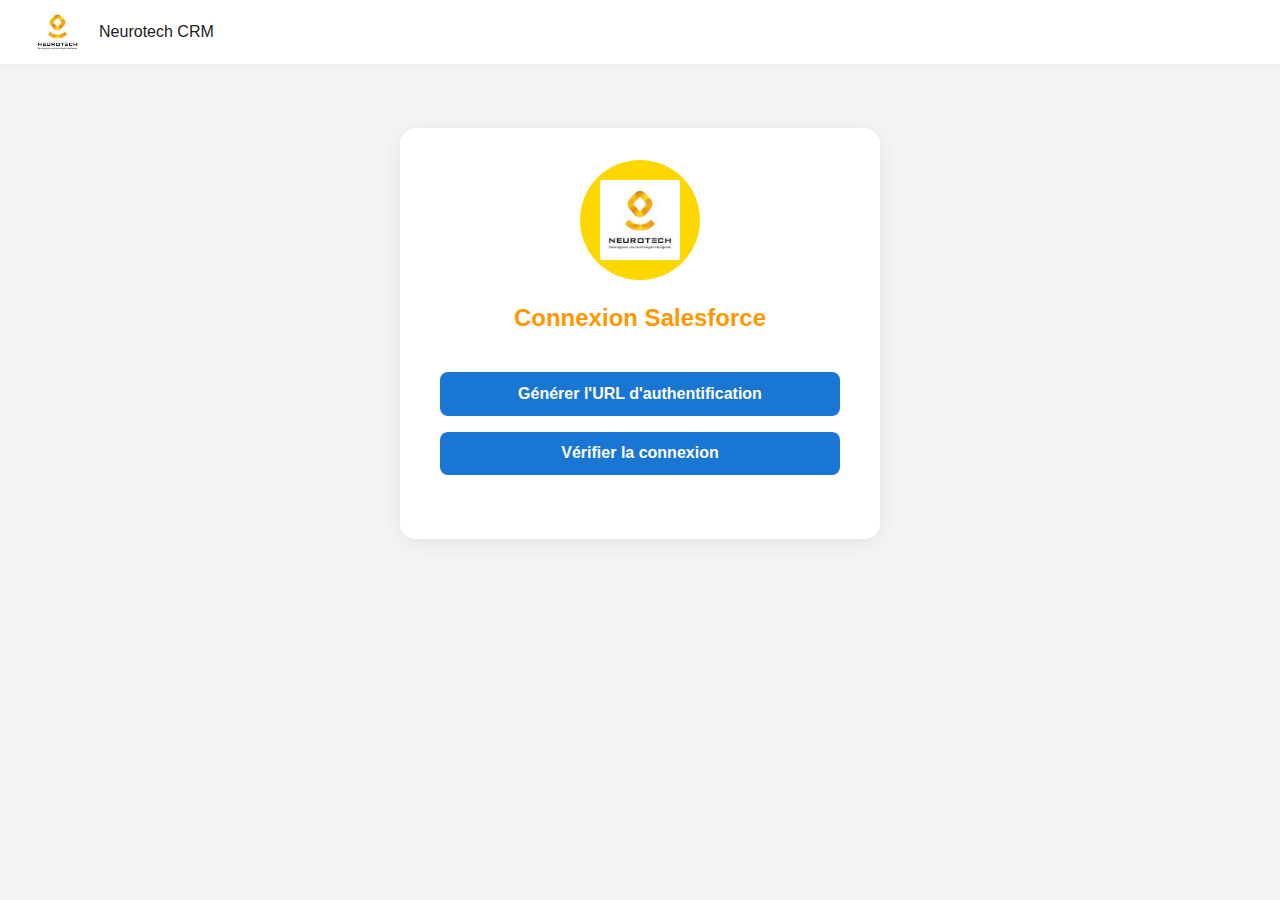
<file: html-css/index.html>
<!DOCTYPE html>
<html lang="fr">
<head>
  <meta charset="UTF-8">
  <meta name="viewport" content="width=device-width, initial-scale=1.0">
  <title>Connexion Salesforce - Neurotech CRM</title>
  <link rel="stylesheet" href="style.css">
</head>
<body>
  <div class="header">
    <div class="logo">
      <!-- Logo Neurotech -->
      <img src="neurotech logo.jpg" alt="Logo Neurotech" />
      <span class="logo-title">Neurotech CRM</span>
    </div>
    <div></div>
    <!-- Bouton masqué pour la cohérence du header -->
    <button class="send-btn invisible">Envoyer à Salesforce</button>
  </div>
  <div class="login-container">
    <div class="login-logo">
      <img src="neurotech logo.jpg" alt="Logo" />
    </div>
    <div class="login-title">Connexion Salesforce</div>
    <!-- Bouton pour générer l'URL d'authentification -->
    <button class="login-btn" id="generate-url">Générer l'URL d'authentification</button>
    <div id="auth-url-output" class="login-link break-all"></div>
    <!-- Bouton pour vérifier la connexion -->
    <button class="check-btn" id="check-connection">Vérifier la connexion</button>
    <div id="connection-status" class="login-link"></div>
  </div>
  <!-- Loader global pour actions longues -->
  <div id="global-loader">
    <div class="loader-spinner"></div>
  </div>
  <script>
    // Afficher le loader global
    function showGlobalLoader() {
      document.getElementById('global-loader').style.display = 'flex';
    }
    // Masquer le loader global
    function hideGlobalLoader() {
      document.getElementById('global-loader').style.display = 'none';
    }
    // Fonctions pour afficher/masquer le loader
    function showLoader() {
      document.getElementById('global-loader').style.display = 'flex';
    }
    function hideLoader() {
      document.getElementById('global-loader').style.display = 'none';
    }

    // Générer l'URL d'authentification
    document.getElementById('generate-url').onclick = async function() {
      showLoader();
      const res = await fetch('http://localhost:8000/login');
      const data = await res.json();
      hideLoader();
      if(data.auth_url) {
        document.getElementById('auth-url-output').style.display = 'block';
        document.getElementById('auth-url-output').innerHTML =
          'Lien d\'authentification : <a href="' + data.auth_url + '" target="_blank" rel="noopener noreferrer">' + data.auth_url + '</a>';
      } else {
        document.getElementById('auth-url-output').style.display = 'block';
        document.getElementById('auth-url-output').innerHTML =
          '<span style="color:red;">Erreur : ' + (data.error || 'Impossible de générer l\'URL') + '</span>';
      }
    };
    // Vérifier la connexion
    document.getElementById('check-connection').onclick = async function() {
      showLoader();
      const res = await fetch('http://localhost:8000/check-connection/');
      const data = await res.json();
      hideLoader();
      if(data.message && data.message.includes('réussie')) {
        document.getElementById('connection-status').innerHTML =
          '<span style="color:green;">' + data.message + '</span>';
        setTimeout(() => { window.location.href = 'accueil.html'; }, 1200);
      } else {
        document.getElementById('connection-status').innerHTML =
          '<span style="color:red;">' + (data.error || 'Connexion non valide') + '</span>';
      }
    };
    // Affichage du token et de l'URL si callback
    const params = new URLSearchParams(window.location.search);
    if(params.has('access_token') && params.has('instance_url')) {
      document.getElementById('auth-url-output').style.display = 'block';
      document.getElementById('auth-url-output').innerHTML =
        'Access Token : <span>' + params.get('access_token') + '</span><br>Instance URL : <span>' + params.get('instance_url') + '</span>';
    }
  </script>
</body>
</html>
</file>
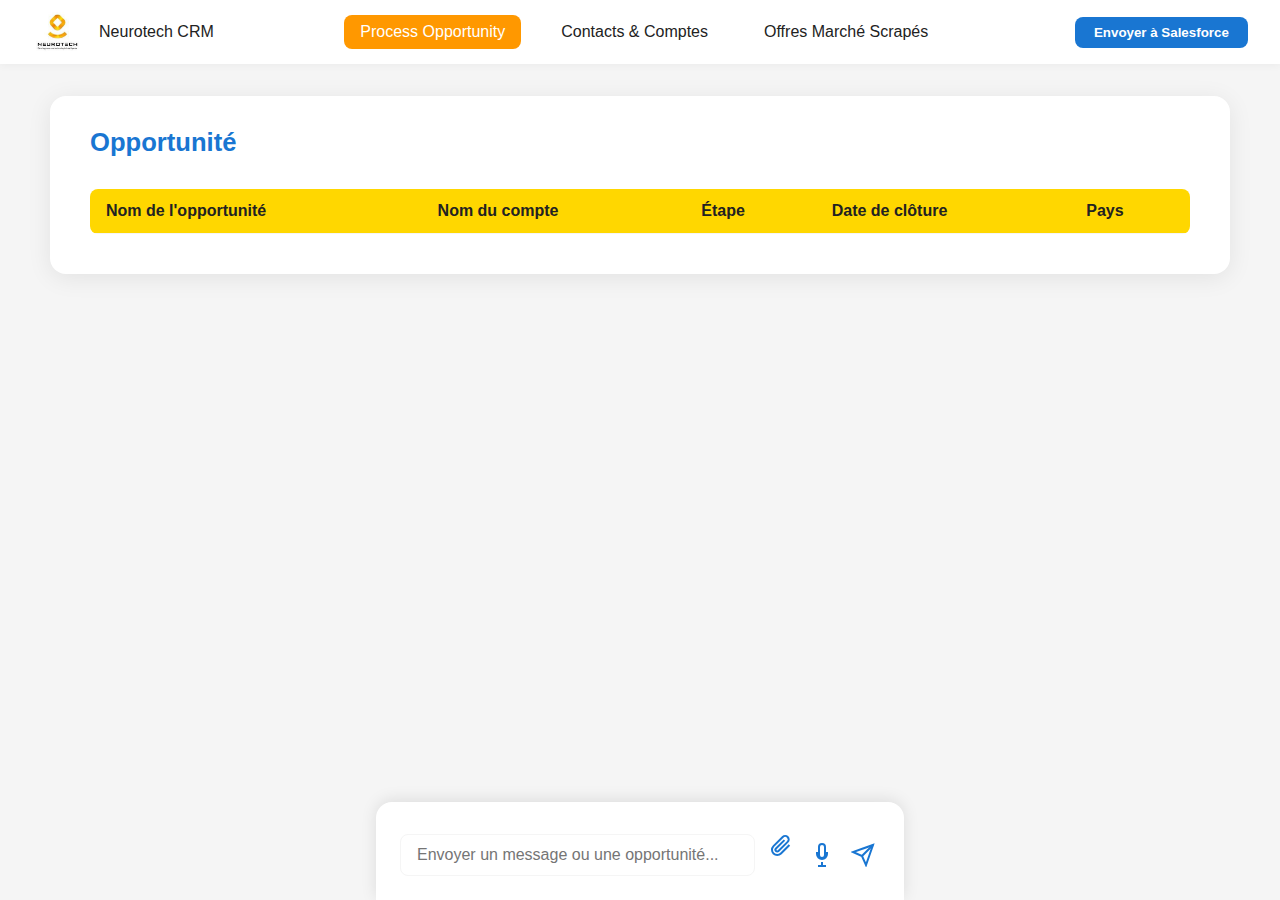
<file: html-css/accueil.html>
<!DOCTYPE html>
<html lang="fr">
<head>
  <meta charset="UTF-8">
  <meta name="viewport" content="width=device-width, initial-scale=1.0">
  <title>Accueil - Process Opportunity</title>
  <link rel="stylesheet" href="style.css">
</head>
<body>
  <div class="header">
    <div class="logo">
      <!-- Logo Neurotech -->
      <img src="neurotech logo.jpg" alt="Logo Neurotech" />
      <span class="logo-title">Neurotech CRM</span>
    </div>
    <nav class="menu">
      <!-- Menu de navigation -->
      <a href="accueil.html" class="active">Process Opportunity</a>
      <a href="comptes_contacts.html">Contacts &amp; Comptes</a>
      <a href="offres.html">Offres Marché Scrapés</a>
    </nav>
    <!-- Bouton d'envoi à Salesforce -->
    <button class="send-btn" id="send-opportunity">Envoyer à Salesforce</button>
  </div>
  <div class="main-container">
    <div class="section-title">Opportunité</div>
    <div class="flex-row">
      <div class="flex-1">
        <!-- Zone d'affichage des opportunités -->
        <div class="table-container">
          <table id="opportunities-table">
            <thead>
              <tr>
                <th>Nom de l'opportunité</th>
                <th>Nom du compte</th>
                <th>Étape</th>
                <th>Date de clôture</th>
                <th>Pays</th>
              </tr>
            </thead>
            <tbody></tbody>
          </table>
        </div>
      </div>
    </div>
  </div>
  <!-- Chat en bas de page avec enregistrement audio et trombone -->
  <div class="chat-container">
    <form id="chat-form">
      <div class="chat-input-row">
        <input type="text" id="chat-input" class="chat-input" placeholder="Envoyer un message ou une opportunité...">
        <!-- Trombone pour importer un fichier (audio/image) -->
        <label for="file-input" class="icon-btn" title="Joindre un fichier">
          <!-- Icône trombone -->
          <svg width="24" height="24" fill="none" stroke="currentColor" stroke-width="2" viewBox="0 0 24 24"><path d="M21.44 11.05l-8.49 8.49a5.25 5.25 0 01-7.43-7.43l9.19-9.19a3.5 3.5 0 014.95 4.95l-9.19 9.19a1.75 1.75 0 01-2.48-2.48l8.49-8.49"/></svg>
        </label>
        <input type="file" id="file-input" accept="image/*,audio/*" class="d-none" title="Joindre un fichier image ou audio">
        <!-- Microphone pour enregistrement audio -->
        <button type="button" id="audio-record-btn" class="icon-btn" title="Enregistrer un audio">
          <!-- Icône micro -->
          <svg width="24" height="24" fill="none" stroke="currentColor" stroke-width="2" viewBox="0 0 24 24"><path d="M12 1a3 3 0 0 1 3 3v8a3 3 0 0 1-6 0V4a3 3 0 0 1 3-3zm5 8v2a5 5 0 0 1-10 0V9"/><line x1="12" y1="19" x2="12" y2="23"/><line x1="8" y1="23" x2="16" y2="23"/></svg>
        </button>
        <!-- Bouton d'envoi (flèche) -->
        <button type="submit" class="icon-btn" title="Envoyer">
          <!-- Icône flèche -->
          <svg width="24" height="24" fill="none" stroke="currentColor" stroke-width="2" viewBox="0 0 24 24"><line x1="22" y1="2" x2="11" y2="13"/><polygon points="22 2 15 22 11 13 2 9 22 2"/></svg>
        </button>
      </div>
    </form>
  </div>
  <!-- Loader global pour actions longues -->
  <div id="global-loader">
    <div class="loader-spinner"></div>
  </div>
  <!-- Modale pour affichage du détail complet d'une opportunité -->
  <div id="modal-bg" class="modal-bg" style="display:none;">
    <div class="modal-content">
      <button class="modal-close" id="modal-close">&times;</button>
      <div id="modal-details"></div>
    </div>
  </div>
  <script>
    // Gestion du menu : met à jour la couleur du bouton actif
    document.querySelectorAll('.menu a').forEach(a => {
      a.onclick = function() {
        document.querySelectorAll('.menu a').forEach(x => x.classList.remove('active'));
        this.classList.add('active');
      };
    });
    // Fonction utilitaire pour parser un texte d'opportunité en objet compatible
    function parseOpportunityText(text) {
      // Sépare chaque ligne et crée un objet clé/valeur
      const obj = {};
      const mapping = {
        'Nom de l\'opportunité': 'Name',
        'Nom du compte': 'AccountId',
        'Étape': 'StageName',
        'Date de clôture': 'CloseDate',
        'Pays': 'Pays__c'
      };
      (text.split('\n') || []).forEach(line => {
        const match = line.match(/^\s*([^:]+)\s*:\s*(.*)$/);
        if (match) {
          const label = match[1].trim();
          const value = match[2].trim();
          if (mapping[label]) {
            obj[mapping[label]] = value;
          }
          // On garde aussi tous les champs originaux
          obj[label] = value;
        }
      });
      // Valeurs par défaut si manquantes (pour les colonnes principales)
      obj.Name = obj.Name || obj['Nom de l\'opportunité'] || '-';
      obj.AccountId = obj.AccountId || obj['Nom du compte'] || '-';
      obj.StageName = obj.StageName || obj['Étape'] || '-';
      obj.CloseDate = obj.CloseDate || obj['Date de clôture'] || '-';
      obj.Pays__c = obj.Pays__c || obj['Pays'] || '-';
      return obj;
    }
    // Fonction pour garantir que toutes les opportunités sont bien des objets
    function normalizeOpportunities(opps) {
      return (opps || []).map(opp => {
        if (typeof opp === 'string') {
          return parseOpportunityText(opp);
        }
        return opp;
      });
    }
    // Fonction pour parser tous les champs d'un texte d'opportunité (pas que les principaux)
    function parseAllFields(text) {
      const obj = {};
      (text.split('\n') || []).forEach(line => {
        const match = line.match(/^\s*([^:]+)\s*:\s*(.*)$/);
        if (match) {
          const label = match[1].trim();
          const value = match[2].trim();
          obj[label] = value;
        }
      });
      return obj;
    }
    // Fonction pour afficher les opportunités dans le tableau
    function renderOpportunities(opps) {
      const tbody = document.querySelector('#opportunities-table tbody');
      tbody.innerHTML = '';
      // Charger le statut d'envoi depuis le localStorage
      let sentStatus = {};
      try {
        sentStatus = JSON.parse(localStorage.getItem('opportunities_sent_status')) || {};
      } catch(e) { sentStatus = {}; }
      normalizeOpportunities(opps).forEach((opp, idx) => {
        const tr = document.createElement('tr');
        const isSent = sentStatus[opp.Name || idx];
        // Affiche les vraies valeurs extraites si elles existent
        tr.innerHTML = `
          <td style="cursor:pointer;" title="Voir le détail complet">${opp.Name || opp['Nom de l\'opportunité'] || '-'}</td>
          <td>${opp.AccountId || opp['Nom du compte'] || '-'}</td>
          <td>${opp.StageName || opp['Étape'] || '-'}</td>
          <td>${opp.CloseDate || opp['Date de clôture'] || '-'}</td>
          <td>${opp.Pays__c || opp['Pays'] || '-'}</td>
          <td style="text-align:center;">
            <span class="sent-status" title="Statut d'envoi">
              <svg width="24" height="24" fill="none" stroke="${isSent ? 'green' : 'gray'}" stroke-width="3" viewBox="0 0 24 24">
                <polyline points="20 6 10 18 4 12"></polyline>
              </svg>
            </span>
          </td>
          <td style="text-align:center;">
            <button class="send-one-btn" title="Envoyer cette opportunité" data-idx="${idx}" style="background:none;border:none;cursor:pointer;">
              <svg width="24" height="24" fill="none" stroke="#007bff" stroke-width="2" viewBox="0 0 24 24"><line x1="22" y1="2" x2="11" y2="13"/><polygon points="22 2 15 22 11 13 2 9 22 2"/></svg>
            </button>
          </td>
          <td style="text-align:center;">
            <button class="delete-btn" title="Supprimer cette opportunité" data-idx="${idx}" style="background:none;border:none;cursor:pointer;">
              <svg width="24" height="24" fill="none" stroke="red" stroke-width="2" viewBox="0 0 24 24"><rect x="3" y="6" width="18" height="14" rx="2"/><line x="9" y="10" x2="9" y2="16"/><line x="15" y1="10" x2="15" y2="16"/><line x="10" y1="4" x2="14" y2="4"/></svg>
            </button>
          </td>
        `;
        tr.querySelector('td').onclick = function() {
          showOpportunityDetails(idx);
        };
        tbody.appendChild(tr);
      });
      // Gestion suppression
      document.querySelectorAll('.delete-btn').forEach(btn => {
        btn.onclick = async function(e) {
          e.stopPropagation();
          const idx = parseInt(this.getAttribute('data-idx'));
          let opportunities = JSON.parse(localStorage.getItem('opportunities')) || [];
          const opp = opportunities[idx];
          // Appel API pour suppression côté serveur
          try {
            const response = await fetch('http://localhost:8000/delete-opportunity/', {
              method: 'DELETE',
              headers: { 'Content-Type': 'application/json' },
              body: JSON.stringify(opp)
            });
            const data = await response.json();
            if (response.ok) {
              // Suppression locale seulement si succès côté serveur
              opportunities.splice(idx, 1);
              localStorage.setItem('opportunities', JSON.stringify(opportunities));
              // Mettre à jour le statut d'envoi
              let sentStatus = JSON.parse(localStorage.getItem('opportunities_sent_status')) || {};
              const key = opp.Name || idx;
              delete sentStatus[key];
              localStorage.setItem('opportunities_sent_status', JSON.stringify(sentStatus));
              renderOpportunities(opportunities);
              showSuccessToast('Opportunité supprimée avec succès.');
            } else {
              showErrorToast(data.error || 'Erreur lors de la suppression côté serveur.');
            }
          } catch (err) {
            showErrorToast('Erreur réseau lors de la suppression.');
          }
        };
      });
      // Gestion envoi individuel
      document.querySelectorAll('.send-one-btn').forEach(btn => {
        btn.onclick = async function(e) {
          e.stopPropagation();
          const idx = parseInt(this.getAttribute('data-idx'));
          let opportunities = JSON.parse(localStorage.getItem('opportunities')) || [];
          const opp = opportunities[idx];
          showLoader();
          try {
            const res = await fetch('http://localhost:8000/send-opportunities/');
            const data = await res.json();
            hideLoader();
            if (data.error) {
              showErrorToast(data.error);
              // Ne pas marquer comme envoyé si erreur
            } else if (data.message && (!data.opportunities || (Array.isArray(data.opportunities) && data.opportunities.length === 0))) {
              // Cas : aucune opportunité envoyée
              showErrorToast(data.message || 'Aucune opportunité envoyée.');
              // Suggestion création compte/contact
              // On suppose que l'absence d'opportunité envoyée est due à l'absence de compte ou de contact
              // On propose d'abord de créer un compte, puis un contact si le compte existe
              let opportunities = JSON.parse(localStorage.getItem('opportunities')) || [];
              // Vérifier si un compte existe (exemple simplifié : on regarde le champ AccountId)
              const hasAccount = opportunities[idx] && (opportunities[idx].AccountId && opportunities[idx].AccountId !== '-');
              if (!hasAccount) {
                showCreateEntityButton('compte', true); // true = proposer aussi la création du contact
              } else {
                showCreateEntityButton('contact');
              }
              // Ne pas marquer comme envoyé
            } else {
              showSuccessToast(data.message || 'Opportunité envoyée !');
              // Marquer comme envoyée uniquement si pas d'erreur
              let sentStatus = JSON.parse(localStorage.getItem('opportunities_sent_status')) || {};
              sentStatus[opp.Name || idx] = true;
              localStorage.setItem('opportunities_sent_status', JSON.stringify(sentStatus));
              renderOpportunities(opportunities);
            }
          } catch (e) {
            hideLoader();
            showErrorToast('Erreur lors de l\'envoi à Salesforce.');
          }
        };
      });
    }
    // Ajoute la date d'ajout à chaque opportunité lors de la création
    function addTimestampsToOpportunities(opps) {
      const now = Date.now();
      return (opps || []).map(opp => {
        if (!opp._createdAt) {
          return { ...opp, _createdAt: now };
        }
        return opp;
      });
    }
    // Filtre les opportunités de plus de 48h
    function filterOldOpportunities(opps) {
      const now = Date.now();
      const maxAge = 48 * 60 * 60 * 1000; // 48h en ms
      return (opps || []).filter(opp => {
        return !opp._createdAt || (now - opp._createdAt) <= maxAge;
      });
    }
    // Affichage au chargement si opportunités déjà présentes
    if (localStorage.getItem('opportunities')) {
      try {
        let opportunities = JSON.parse(localStorage.getItem('opportunities'));
        opportunities = filterOldOpportunities(opportunities);
        localStorage.setItem('opportunities', JSON.stringify(opportunities));
        renderOpportunities(opportunities);
      } catch(e) {}
    }
    // Fonctions pour afficher/masquer le loader
    function showLoader() {
      document.getElementById('global-loader').style.display = 'flex';
    }
    function hideLoader() {
      document.getElementById('global-loader').style.display = 'none';
    }
    // Gestion du chat (texte)
    document.getElementById('chat-form').onsubmit = async function(e) {
      e.preventDefault();
      showLoader();
      const text = document.getElementById('chat-input').value;
      if(!text) { hideLoader(); return; }
      const res = await fetch('http://localhost:8000/process-opportunity/', {
        method: 'POST',
        body: new URLSearchParams({text})
      });
      const data = await res.json();
      hideLoader();
      let opportunities = [];
      if (Array.isArray(data.opportunities)) {
        opportunities = data.opportunities;
      } else if (data.opportunities) {
        opportunities = [data.opportunities];
      }
      // Remplacement strict du localStorage (pas d'ajout)
      opportunities = normalizeOpportunities(opportunities).filter(o => o && o.Name && o.Name !== '-');
      opportunities = addTimestampsToOpportunities(opportunities);
      opportunities = filterOldOpportunities(opportunities);
      localStorage.setItem('opportunities', JSON.stringify(opportunities));
      renderOpportunities(opportunities);
      document.getElementById('chat-input').value = '';
      showSuccessToast('Opportunité créée avec succès !');
    };
    // Gestion du trombone (import image/audio)
    document.getElementById('file-input').onchange = async function(e) {
      showLoader();
      const file = e.target.files[0];
      if(!file) { hideLoader(); return; }
      const formData = new FormData();
      formData.append('file', file);
      formData.append('file_type', file.type.startsWith('image') ? 'image' : 'audio');
      const res = await fetch('http://localhost:8000/process-opportunity/', {
        method: 'POST',
        body: formData
      });
      const data = await res.json();
      hideLoader();
      let opportunities = [];
      if (Array.isArray(data.opportunities)) {
        opportunities = data.opportunities;
      } else if (data.opportunities) {
        opportunities = [data.opportunities];
      }
      opportunities = normalizeOpportunities(opportunities).filter(o => o && o.Name && o.Name !== '-');
      localStorage.setItem('opportunities', JSON.stringify(opportunities));
      renderOpportunities(opportunities);
      showSuccessToast('Opportunité créée avec succès !');
    };
    // Gestion de l'enregistrement audio (bouton micro)
    let mediaRecorder, audioChunks = [];
    document.getElementById('audio-record-btn').onclick = async function(e) {
      e.preventDefault();
      if (!mediaRecorder || mediaRecorder.state === 'inactive') {
        audioChunks = [];
        navigator.mediaDevices.getUserMedia({ audio: true }).then(stream => {
          mediaRecorder = new MediaRecorder(stream);
          mediaRecorder.start();
          this.classList.add('recording');
          this.title = 'Arrêter l\'enregistrement';
          mediaRecorder.ondataavailable = event => {
            audioChunks.push(event.data);
          };
          mediaRecorder.onstop = async () => {
            showLoader();
            const audioBlob = new Blob(audioChunks, { type: 'audio/wav' });
            const formData = new FormData();
            formData.append('file', audioBlob, 'audio.wav');
            formData.append('file_type', 'audio');
            const res = await fetch('http://localhost:8000/process-opportunity/', {
              method: 'POST',
              body: formData
            });
            const data = await res.json();
            hideLoader();
            let opportunities = [];
            if (Array.isArray(data.opportunities)) {
              opportunities = data.opportunities;
            } else if (data.opportunities) {
              opportunities = [data.opportunities];
            }
            opportunities = normalizeOpportunities(opportunities).filter(o => o && o.Name && o.Name !== '-');
            localStorage.setItem('opportunities', JSON.stringify(opportunities));
            renderOpportunities(opportunities);
            this.classList.remove('recording');
            this.title = 'Enregistrer un audio';
            showSuccessToast('Opportunité créée avec succès !');
          };
        });
      } else if (mediaRecorder.state === 'recording') {
        mediaRecorder.stop();
      }
    };
    // Toasts de succès/erreur
    function showSuccessToast(msg) {
      showToast(msg, true);
    }
    function showErrorToast(msg, type) {
      showToast(msg, false, type);
    }
    function showToast(msg, success, type) {
      let toast = document.createElement('div');
      toast.className = 'custom-toast ' + (success ? 'toast-success' : 'toast-error');
      toast.innerHTML = success
        ? `<svg width='24' height='24' style='vertical-align:middle;margin-right:8px;' fill='none' stroke='green' stroke-width='3' viewBox='0 0 24 24'><polyline points='20 6 10 18 4 12'></polyline></svg>`
        : `<svg width='24' height='24' style='vertical-align:middle;margin-right:8px;' fill='none' stroke='red' stroke-width='3' viewBox='0 0 24 24'><line x1='18' y1='6' x2='6' y2='18'></line><line x1='6' y1='6' x2='18' y2='18'></line></svg>`;
      toast.innerHTML += msg;
      // Ajout du lien d'action si besoin
      if (!success && type === 'compte') {
        const link = document.createElement('a');
        link.href = '#';
        link.innerText = 'Créer le compte + contact';
        link.style.marginLeft = '10px';
        link.style.color = '#007bff';
        link.style.textDecoration = 'underline';
        link.onclick = async function(e) {
          e.preventDefault();
          toast.remove();
          showLoader();
          const ok = await createEntity('compte');
          if (ok) await createEntity('contact');
          hideLoader();
        };
        toast.appendChild(link);
      } else if (!success && type === 'contact') {
        const link = document.createElement('a');
        link.href = '#';
        link.innerText = 'Créer le contact';
        link.style.marginLeft = '10px';
        link.style.color = '#007bff';
        link.style.textDecoration = 'underline';
        link.onclick = async function(e) {
          e.preventDefault();
          toast.remove();
          showLoader();
          await createEntity('contact');
          hideLoader();
        };
        toast.appendChild(link);
      }
      document.body.appendChild(toast);
      setTimeout(() => { toast.remove(); }, 3500);
    }
    // Redirection vers la page de connexion si actualisation
    if (performance.navigation.type === 1) {
      window.location.href = 'index.html';
    }
    // Fonction pour afficher la modale de détail complet
    function showOpportunityDetails(idx) {
      let opportunities = [];
      if (localStorage.getItem('opportunities')) {
        opportunities = JSON.parse(localStorage.getItem('opportunities'));
      }
      const opp = opportunities[idx];
      let details = '';
      let allFields = {};
      if (typeof opp === 'string') {
        allFields = parseAllFields(opp);
      } else if (opp._raw) {
        allFields = parseAllFields(opp._raw);
      } else {
        allFields = { ...opp };
      }
      // Mapping des champs techniques vers leur label français
      const mappingFrancais = {
        'StageName': "Étape",
        'Name': "Nom de l'opportunité",
        'AccountId': "Nom du compte",
        'Pays__c': "Pays",
        'CloseDate': "Date de clôture"
      };
      // Champs principaux à afficher uniquement en français
      const principaux = ['StageName', 'Name', 'AccountId', 'Pays__c', 'CloseDate'];
      details = "<h3>Détail de l'opportunité</h3><table class='modal-table'>";
      const valeursDejaVues = new Set();
      // Afficher d'abord les champs principaux en français (si présents)
      principaux.forEach(function(k) {
        if (allFields[k] && !valeursDejaVues.has(allFields[k])) {
          details += "<tr><td style='font-weight:bold;'>" + mappingFrancais[k] + "</td><td>" + allFields[k] + "</td></tr>";
          valeursDejaVues.add(allFields[k]);
        }
      });
      // Afficher les autres champs (hors principaux et _createdAt)
      Object.entries(allFields).forEach(function([k, v]) {
        if (k === '_createdAt' || principaux.includes(k)) return;
        if (!valeursDejaVues.has(v)) {
          details += "<tr><td style='font-weight:bold;'>" + k + "</td><td>" + v + "</td></tr>";
          valeursDejaVues.add(v);
        }
      });
      details += "</table>";
      document.getElementById('modal-details').innerHTML = details;
      document.getElementById('modal-bg').style.display = 'flex';
    }
    // Fermeture de la modale
    if(document.getElementById('modal-close')) {
      document.getElementById('modal-close').onclick = function() {
        document.getElementById('modal-bg').style.display = 'none';
      };
    }
    document.getElementById('send-opportunity').onclick = async function() {
      showLoader();
      try {
        const res = await fetch('http://localhost:8000/send-opportunities/');
        const data = await res.json();
        hideLoader();
        if (data.error) {
          // Gestion des erreurs spécifiques Salesforce (compte/contact manquant)
          if (data.error.includes('compte') || data.error.includes('Compte')) {
            showErrorToast("Le compte n'existe pas. Veuillez créer un compte sur Salesforce.", 'compte');
          } else if (data.error.includes('contact') || data.error.includes('Contact')) {
            showErrorToast("Le contact n'existe pas. Veuillez créer un contact sur Salesforce.", 'contact');
          } else {
            showErrorToast(data.error);
          }
        } else if (data.message) {
          showSuccessToast(data.message);
        }
      } catch (e) {
        hideLoader();
        showErrorToast('Erreur lors de l\'envoi des opportunités à Salesforce.');
      }
    };

    // Affiche un bouton pour créer un compte ou un contact si besoin
    function showCreateEntityButton(type, idx) {
      // Supprimer les anciens boutons si présents
      document.querySelectorAll('.create-entity-container').forEach(e => e.remove());
      let container = document.createElement('div');
      container.className = 'create-entity-container';
      // Si on doit proposer la création du compte ET du contact
      if (type === 'compte') {
        // Bouton 1 : Créer le compte
        let btnCompte = document.createElement('button');
        btnCompte.className = 'chat-send-btn';
        btnCompte.innerText = 'Créer le compte';
        btnCompte.onclick = async function() {
          await createEntity('compte', container);
        };
        container.appendChild(btnCompte);
        // Bouton 2 : Créer le compte + contact
        let btnBoth = document.createElement('button');
        btnBoth.className = 'chat-send-btn';
        btnBoth.innerText = 'Créer le compte + contact';
        btnBoth.style.marginLeft = '10px';
        btnBoth.onclick = async function() {
          // Créer le compte puis le contact
          const ok = await createEntity('compte', container, true);
          if (ok) {
            await createEntity('contact', container);
          }
        };
        container.appendChild(btnBoth);
      } else if (type === 'contact') {
        // Bouton unique : Créer le contact
        let btn = document.createElement('button');
        btn.className = 'chat-send-btn';
        btn.innerText = 'Créer le contact';
        btn.onclick = async function() {
          await createEntity('contact', container);
        };
        container.appendChild(btn);
      }
      document.body.appendChild(container);
    }

    // Fonction utilitaire pour créer un compte ou un contact
    async function createEntity(type, container, silent) {
      showLoader();
      try {
        const res = await fetch(`http://localhost:8000/${type === 'compte' ? 'account_created' : 'contact_created'}/`, { method: 'POST' });
        const data = await res.json();
        hideLoader();
        if (data.error) {
          if (data.error.includes('incomplète') || data.error.includes('incomplete')) {
            showErrorToast('Informations incomplètes pour créer le ' + type + '.');
          } else {
            showErrorToast(data.error);
          }
          return false;
        } else if (data.result && data.result.error) {
          showErrorToast(data.result.error);
          return false;
        } else {
          if (!silent) showSuccessToast(type.charAt(0).toUpperCase() + type.slice(1) + ' créé avec succès !');
          if (container) container.remove();
          return true;
        }
      } catch (e) {
        hideLoader();
        showErrorToast('Erreur lors de la création du ' + type + '.');
        return false;
      }
    }
  </script>
</body>
</html>
</file>
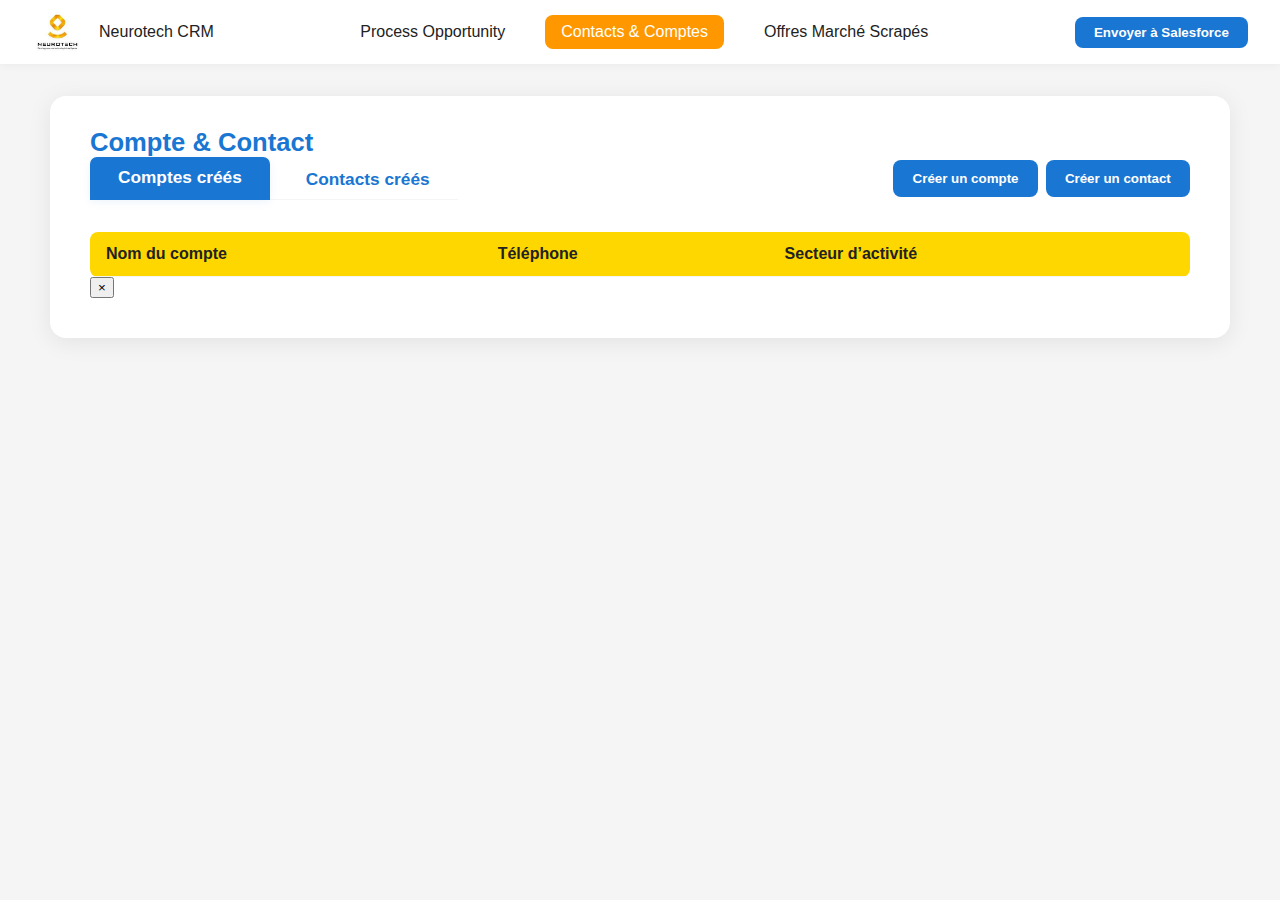
<file: html-css/comptes_contacts.html>
<!--
  Page Contacts & Comptes
  - Affiche le menu de navigation (Process Opportunity, Contacts & Comptes, Offres Marché Scrapés)
  - Permet de créer un compte ou un contact via l'API FastAPI
  - Affiche les comptes et contacts créés sous forme de tableau
  - Le bouton 'Envoyer à Salesforce' permet d'envoyer les opportunités à Salesforce
  - Le logo utilisé est 'neurotech logo.jpg' (doit être présent dans le dossier html-css)
-->
<!DOCTYPE html>
<html lang="fr">
<head>
  <meta charset="UTF-8">
  <meta name="viewport" content="width=device-width, initial-scale=1.0">
  <title>Contacts &amp; Comptes</title>
  <link rel="stylesheet" href="style.css">
</head>
<body>
  <div class="header">
    <div class="logo">
      <!-- Logo Neurotech -->
      <img src="neurotech logo.jpg" alt="Logo Neurotech" />
      <span class="logo-title">Neurotech CRM</span>
    </div>
    <nav class="menu">
      <!-- Menu de navigation -->
      <a href="accueil.html">Process Opportunity</a>
      <a href="comptes_contacts.html" class="active">Contacts &amp; Comptes</a>
      <a href="offres.html">Offres Marché Scrapés</a>
    </nav>
    <!-- Bouton d'envoi à Salesforce -->
    <button class="send-btn" id="send-opportunity">Envoyer à Salesforce</button>
  </div>
  <div class="main-container">
    <div class="section-header">
      <div class="section-title">Compte &amp; Contact</div>
    </div>
    <div class="flex-row">
      <div class="flex-2">
        <!-- Onglets pour basculer entre comptes et contacts -->
        <div class="tabs-row-with-actions">
          <div class="tabs-row">
            <button id="tab-accounts" class="chat-send-btn tab-btn active">Comptes créés</button>
            <button id="tab-contacts" class="chat-send-btn tab-btn">Contacts créés</button>
          </div>
          <div class="section-actions-horizontal">
            <button class="chat-send-btn" id="create-account">Créer un compte</button>
            <button class="chat-send-btn" id="create-contact">Créer un contact</button>
          </div>
        </div>
        <!-- Tableau des comptes créés -->
        <div id="accounts-table-container">
          <div class="table-container">
            <table id="accounts-table">
              <thead>
                <tr>
                  <th>Nom du compte</th>
                  <th>Téléphone</th>
                  <th>Secteur d’activité</th>
                </tr>
              </thead>
              <tbody></tbody>
            </table>
          </div>
        </div>
        <!-- Tableau des contacts créés -->
        <div id="contacts-table-container" style="display:none;">
          <div class="table-container">
            <table id="contacts-table">
              <thead>
                <tr>
                  <th>Prénom</th>
                  <th>Nom</th>
                  <th>Nom du compte</th>
                </tr>
              </thead>
              <tbody></tbody>
            </table>
          </div>
        </div>
        <!-- Modale détails (inchangée) -->
        <div id="modal-bg" class="modal-bg">
          <div class="modal-content" id="modal-content">
            <button class="modal-close" id="modal-close">&times;</button>
            <div id="modal-details"></div>
          </div>
        </div>
      </div>
    </div>
  </div>
  <!-- Loader global pour actions longues -->
  <div id="global-loader">
    <div class="loader-spinner"></div>
  </div>
  <script>
    // Gestion du menu : met à jour la couleur du bouton actif
    document.querySelectorAll('.menu a').forEach(a => {
      a.onclick = function() {
        document.querySelectorAll('.menu a').forEach(x => x.classList.remove('active'));
        this.classList.add('active');
      };
    });

    // Fonction d'affichage d'une modale élégante
    function showModal(html) {
      document.getElementById('modal-details').innerHTML = html;
      document.getElementById('modal-bg').classList.add('active');
    }
    document.getElementById('modal-close').onclick = function() {
      document.getElementById('modal-bg').classList.remove('active');
    };
    // Fonctions pour afficher/masquer le loader
    function showLoader() {
      document.getElementById('global-loader').style.display = 'flex';
    }
    function hideLoader() {
      document.getElementById('global-loader').style.display = 'none';
    }
    // Créer un compte : appel l'API FastAPI et ajoute la ligne dans le tableau
    document.getElementById('create-account').onclick = async function() {
      showLoader();
      const res = await fetch('http://localhost:8000/account_created/', {method:'POST'});
      let data = await res.json();
      hideLoader();
      let newAccounts = [];
      if (data.raw_text) {
        // Peut être un ou plusieurs comptes, séparés par double saut de ligne
        const items = data.raw_text.split(/\n\s*\n/).filter(txt => txt.trim() && txt.trim() !== '-');
        newAccounts = items.map(txt => {
          const obj = parseAccountText(txt);
          obj._raw = txt;
          return obj;
        }).filter(acc => acc.Name && acc.Name !== '-');
      } else if (Array.isArray(data)) {
        newAccounts = data.map(txt => {
          const obj = parseAccountText(txt);
          obj._raw = txt;
          return obj;
        }).filter(acc => acc.Name && acc.Name !== '-');
      } else if (typeof data === 'string') {
        if (data.trim() && data.trim() !== '-') {
          const obj = parseAccountText(data);
          obj._raw = data;
          newAccounts = [obj];
        }
      } else if (data && data.Name && data.Name !== '-') {
        data._raw = data.Name;
        newAccounts = [data];
      }
      localStorage.setItem('accounts', JSON.stringify(newAccounts));
      renderAccounts(newAccounts);
    };
    document.getElementById('create-contact').onclick = async function() {
      showLoader();
      const res = await fetch('http://localhost:8000/contact_created/', {method:'POST'});
      let data = await res.json();
      hideLoader();
      let newContacts = [];
      if (data.raw_text) {
        const items = data.raw_text.split(/\n\s*\n/).filter(txt => txt.trim() && txt.trim() !== '-');
        newContacts = items.map(txt => {
          const obj = parseContactText(txt);
          obj._raw = txt;
          return obj;
        }).filter(c => c.FirstName && c.FirstName !== '-');
      } else if (Array.isArray(data)) {
        newContacts = data.map(txt => {
          const obj = parseContactText(txt);
          obj._raw = txt;
          return obj;
        }).filter(c => c.FirstName && c.FirstName !== '-');
      } else if (typeof data === 'string') {
        if (data.trim() && data.trim() !== '-') {
          const obj = parseContactText(data);
          obj._raw = data;
          newContacts = [obj];
        }
      } else if (data && data.FirstName && data.FirstName !== '-') {
        data._raw = data.FirstName;
        newContacts = [data];
      }
      localStorage.setItem('contacts', JSON.stringify(newContacts));
      renderContacts(newContacts);
    };
    // Fonction utilitaire pour parser un texte de compte en objet
    function parseAccountText(text) {
      // Si le texte contient un objet JSON, on le parse directement
      const jsonMatch = text.match(/\{[^}]+\}/);
      if (jsonMatch) {
        try {
          const obj = JSON.parse(jsonMatch[0].replace(/'/g, '"'));
          obj.Name = obj.Name || '-';
          obj.Phone = obj.Phone || '-';
          obj.Industry = obj.Industry || '-';
          return obj;
        } catch(e) {}
      }
      // Sinon, parsing ligne à ligne
      const obj = {};
      const mapping = {
        'Nom du compte': 'Name',
        'Type': 'Type',
        'Classe de compte': 'class_id__c',
        'Téléphone': 'Phone',
        'Secteur d’activité': 'Industry',
        'Note client': 'Note_client__c',
        'NINEA': 'Ninea__c',
        'RC': 'RC__c',
        'RSE': 'RSE__c',
        'Normes et certification internationales': 'normes_certification__c',
        'Normes et certifications internationales': 'normes_certification__c'
      };
      (text.split('\n') || []).forEach(line => {
        line = line.trim();
        if (!line.startsWith('-')) return; // Ignore les lignes d'intro ou vides
        line = line.replace(/^\s*-\s*/, ''); // Enlève le '- ' éventuel
        const match = line.match(/^([^:]+)\s*:\s*(.*)$/);
        if (match) {
          const label = match[1].trim();
          const value = match[2].trim();
          if (mapping[label]) {
            obj[mapping[label]] = value;
          }
        }
      });
      obj.Name = obj.Name || '-';
      obj.Phone = obj.Phone || '-';
      obj.Industry = obj.Industry || '-';
      return obj;
    }
    // Fonction utilitaire pour parser un texte de contact en objet
    function parseContactText(text) {
      // Si le texte contient un objet JSON, on le parse directement
      const jsonMatch = text.match(/\{[^}]+\}/);
      if (jsonMatch) {
        try {
          const obj = JSON.parse(jsonMatch[0].replace(/'/g, '"'));
          obj.FirstName = obj.FirstName || '-';
          obj.LastName = obj.LastName || '-';
          obj.AccountId = obj.AccountId || '-';
          return obj;
        } catch(e) {}
      }
      // Sinon, parsing ligne à ligne
      const obj = {};
      const mapping = {
        'Prénom': 'FirstName',
        'Nom': 'LastName',
        'Nom du compte': 'AccountId',
        'Fonction': 'Fonction__c',
        'Adresse mail': 'Email',
        'Email': 'Email',
        'Devise du compte': 'CurrencyIsoCode'
      };
      (text.split('\n') || []).forEach(line => {
        line = line.trim();
        if (!line.startsWith('-')) return; // Ignore les lignes d'intro ou vides
        line = line.replace(/^\s*-\s*/, ''); // Enlève le '- ' éventuel
        const match = line.match(/^([^:]+)\s*:\s*(.*)$/);
        if (match) {
          const label = match[1].trim();
          const value = match[2].trim();
          if (mapping[label]) {
            obj[mapping[label]] = value;
          }
        }
      });
      obj.FirstName = obj.FirstName || '-';
      obj.LastName = obj.LastName || '-';
      obj.AccountId = obj.AccountId || '-';
      return obj;
    }
    // Normalisation des comptes/contacts (pour affichage correct)
    function normalizeAccounts(accounts) {
      return (accounts || []).map(acc => typeof acc === 'string' ? parseAccountText(acc) : acc);
    }
    function normalizeContacts(contacts) {
      return (contacts || []).map(c => typeof c === 'string' ? parseContactText(c) : c);
    }
    // Affichage automatique des derniers comptes et contacts depuis le localStorage au chargement de la page comptes_contacts.
    // Affichage initial des comptes si déjà présents (localStorage)
    function renderAccounts(accounts) {
      const tbody = document.querySelector('#accounts-table tbody');
      tbody.innerHTML = '';
      normalizeAccounts(accounts).forEach((data, idx) => {
        if (!data || !data.Name || data.Name === '-') return;
        const tr = document.createElement('tr');
        tr.innerHTML = `
          <td>${data.Name || '-'}</td>
          <td>${data.Phone || '-'}</td>
          <td>${data.Industry || '-'}</td>
        `;
        tr.style.cursor = 'pointer';
        tr.title = 'Voir le détail complet';
        tr.onclick = function() {
          let allFields = {};
          if (typeof data === 'string') {
            allFields = parseAccountText(data);
          } else if (data._raw) {
            allFields = parseAccountText(data._raw);
          } else {
            allFields = {...data};
          }
          let details = '<h3>Détail du compte</h3><table class="modal-table">';
          Object.entries(allFields).forEach(([k,v]) => {
            details += `<tr><td style='font-weight:bold;'>${k}</td><td>${v}</td></tr>`;
          });
          details += '</table>';
          showModal(details);
        };
        tbody.appendChild(tr);
      });
    }
    // Affichage initial des contacts si déjà présents (localStorage)
    function renderContacts(contacts) {
      const tbody = document.querySelector('#contacts-table tbody');
      tbody.innerHTML = '';
      normalizeContacts(contacts).forEach((data, idx) => {
        if (!data || !data.FirstName || data.FirstName === '-') return;
        const tr = document.createElement('tr');
        tr.innerHTML = `
          <td>${data.FirstName || '-'}</td>
          <td>${data.LastName || '-'}</td>
          <td>${data.AccountId || '-'}</td>
        `;
        tr.style.cursor = 'pointer';
        tr.title = 'Voir le détail complet';
        tr.onclick = function() {
          let allFields = {};
          if (typeof data === 'string') {
            allFields = parseContactText(data);
          } else if (data._raw) {
            allFields = parseContactText(data._raw);
          } else {
            allFields = {...data};
          }
          let details = '<h3>Détail du contact</h3><table class="modal-table">';
          Object.entries(allFields).forEach(([k,v]) => {
            details += `<tr><td style='font-weight:bold;'>${k}</td><td>${v}</td></tr>`;
          });
          details += '</table>';
          showModal(details);
        };
        tbody.appendChild(tr);
      });
    }
    // Affichage au chargement si comptes/contacts déjà présents
    if (localStorage.getItem('accounts')) {
      try {
        renderAccounts(JSON.parse(localStorage.getItem('accounts')));
      } catch(e) {}
    }
    if (localStorage.getItem('contacts')) {
      try {
        renderContacts(JSON.parse(localStorage.getItem('contacts')));
      } catch(e) {}
    }
    // Redirection vers la page de connexion si actualisation
    if (performance.navigation.type === 1) {
      window.location.href = 'index.html';
    }
    // Envoyer à Salesforce : appel l'API FastAPI pour envoyer les opportunités
    document.getElementById('send-opportunity').onclick = async function() {
      showLoader();
      try {
        const res = await fetch('http://localhost:8000/send-opportunities/');
        const data = await res.json();
        hideLoader();
        if (data.error) {
          if (data.error.includes('compte') || data.error.includes('Compte')) {
            showErrorToast("Le compte n'existe pas. Veuillez créer un compte sur Salesforce.");
            showCreateEntityButton('compte');
          } else if (data.error.includes('contact') || data.error.includes('Contact')) {
            showErrorToast("Le contact n'existe pas. Veuillez créer un contact sur Salesforce.");
            showCreateEntityButton('contact');
          } else {
            showErrorToast(data.error);
          }
        } else if (data.message) {
          showSuccessToast(data.message);
        }
      } catch (e) {
        hideLoader();
        showErrorToast('Erreur lors de l\'envoi des opportunités à Salesforce.');
      }
    };
    // Affiche un bouton pour créer un compte ou un contact si besoin
    function showCreateEntityButton(type) {
      let container = document.createElement('div');
      container.className = 'create-entity-container';
      let btn = document.createElement('button');
      btn.className = 'chat-send-btn';
      btn.innerText = type === 'compte' ? 'Créer le compte' : 'Créer le contact';
      btn.onclick = async function() {
        showLoader();
        try {
          const res = await fetch(`http://localhost:8000/${type === 'compte' ? 'account_created' : 'contact_created'}/`, { method: 'POST' });
          const data = await res.json();
          hideLoader();
          if (data.error) {
            if (data.error.includes('incomplète') || data.error.includes('incomplete')) {
              showErrorToast('Informations incomplètes pour créer le ' + type + '.');
            } else {
              showErrorToast(data.error);
            }
          } else if (data.result && data.result.error) {
            showErrorToast(data.result.error);
          } else {
            showSuccessToast(type.charAt(0).toUpperCase() + type.slice(1) + ' créé avec succès !');
            container.remove();
          }
        } catch (e) {
          hideLoader();
          showErrorToast('Erreur lors de la création du ' + type + '.');
        }
      };
      container.appendChild(btn);
      document.body.appendChild(container);
    }
    // Onglets comptes/contacts
    document.getElementById('tab-accounts').onclick = function() {
      document.getElementById('accounts-table-container').style.display = '';
      document.getElementById('contacts-table-container').style.display = 'none';
      this.classList.add('active');
      document.getElementById('tab-contacts').classList.remove('active');
    };
    document.getElementById('tab-contacts').onclick = function() {
      document.getElementById('accounts-table-container').style.display = 'none';
      document.getElementById('contacts-table-container').style.display = '';
      this.classList.add('active');
      document.getElementById('tab-accounts').classList.remove('active');
    };
    // Amélioration de la modale : afficher dynamiquement tous les champs présents
    function showModalDetailsDynamic(obj, title) {
      let html = `<h3>${title}</h3>`;
      if (obj._raw) {
        html += `<pre style='white-space:pre-wrap;background:#f7f7f7;padding:10px;border-radius:6px;'>${obj._raw}</pre>`;
      } else {
        html += "<table class='modal-table'>";
        Object.entries(obj).forEach(([k,v]) => {
          if (k !== '_raw') html += `<tr><td style='font-weight:bold;'>${k}</td><td>${v}</td></tr>`;
        });
        html += '</table>';
      }
      showModal(html);
    }
    // Toasts de succès/erreur
    function showSuccessToast(msg) {
      showToast(msg, true);
    }
    function showErrorToast(msg) {
      showToast(msg, false);
    }
    function showToast(msg, success) {
      let toast = document.createElement('div');
      toast.className = 'custom-toast ' + (success ? 'toast-success' : 'toast-error');
      toast.innerHTML = success
        ? `<svg width='24' height='24' style='vertical-align:middle;margin-right:8px;' fill='none' stroke='green' stroke-width='3' viewBox='0 0 24 24'><polyline points='20 6 10 18 4 12'></polyline></svg>`
        : `<svg width='24' height='24' style='vertical-align:middle;margin-right:8px;' fill='none' stroke='red' stroke-width='3' viewBox='0 0 24 24'><line x1='18' y1='6' x2='6' y2='18'></line><line x1='6' y1='6' x2='18' y2='18'></line></svg>`;
      toast.innerHTML += msg;
      document.body.appendChild(toast);
      setTimeout(() => { toast.remove(); }, 2500);
    }
  </script>
</body>
</html>
</file>
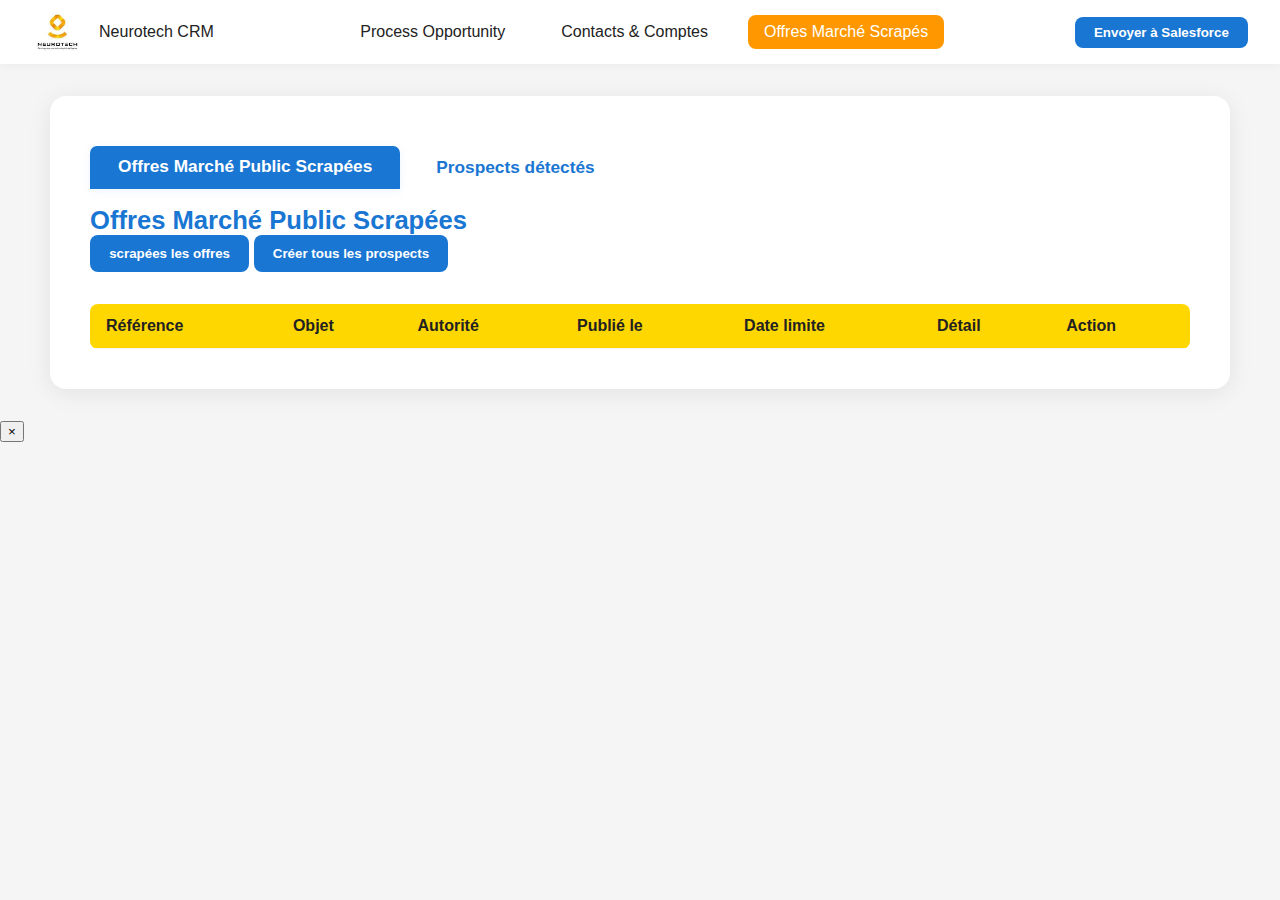
<file: html-css/offres.html>
<!--
  Page Offres Marché Public
  - Affiche les offres scrapées sous forme de tableau
  - Permet d'activer le scraping via un bouton
  - Permet de créer une opportunité à partir d'une offre scrapée (bouton par ligne)
  - Permet de créer toutes les opportunités scrapées (bouton global)
  - Menu de navigation interactif
  - Utilise le logo 'neurotech logo.jpg'
-->
<!DOCTYPE html>
<html lang="fr">
<head>
  <meta charset="UTF-8">
  <meta name="viewport" content="width=device-width, initial-scale=1.0">
  <title>Offres Marché Public</title>
  <link rel="stylesheet" href="style.css">
</head>
<body>
  <div class="header">
    <div class="logo">
      <!-- Logo Neurotech -->
      <img src="neurotech logo.jpg" alt="Logo Neurotech" />
      <span class="logo-title">Neurotech CRM</span>
    </div>
    <nav class="menu">
      <!-- Menu de navigation -->
      <a href="accueil.html">Process Opportunity</a>
      <a href="comptes_contacts.html">Contacts &amp; Comptes</a>
      <a href="offres.html" class="active">Offres Marché Scrapés</a>
    </nav>
    <!-- Bouton d'envoi à Salesforce -->
    <button class="send-btn" id="send-opportunity">Envoyer à Salesforce</button>
  </div>
  <div class="main-container">
    <div class="tabs-container">
      <button class="tab-btn active" id="tab-offres">Offres Marché Public Scrapées</button>
      <button class="tab-btn" id="tab-prospects">Prospects détectés</button>
    </div>
    <div id="tab-content-offres">
      <div class="section-title">Offres Marché Public Scrapées</div>
      <!-- Boutons existants... -->
      <button class="chat-send-btn" id="scrape-btn">scrapées les offres</button>
      <button class="chat-send-btn mt-1" id="create-all-btn">Créer tous les prospects</button>
      <div class="table-container">
        <table id="offers-table">
          <thead>
            <tr>
              <th>Référence</th>
              <th>Objet</th>
              <th>Autorité</th>
              <th>Publié le</th>
              <th>Date limite</th>
              <th>Détail</th>
              <th>Action</th>
            </tr>
          </thead>
          <tbody></tbody>
        </table>
      </div>
    </div>
    <div id="tab-content-prospects" style="display:none;">
      <div class="section-title">Prospects détectés (issus du scraping)</div>
      <div class="table-container">
        <table id="prospects-table" class="prospects-table">
          <thead>
            <tr>
              <th>Société</th>
              <th>Adresse email</th>
              <th>Secteur d’activité</th>
              <th>Statut</th>
              <th>Envoyer</th>
              <th>Supprimer</th>
            </tr>
          </thead>
          <tbody></tbody>
        </table>
      </div>
    </div>
  </div>
  <!-- Modale pour affichage du détail complet d'un prospect -->
  <div id="modal-prospect-bg" class="modal-bg" style="display:none;">
    <div class="modal-content">
      <button class="modal-close" id="modal-prospect-close">&times;</button>
      <div id="modal-prospect-details"></div>
    </div>
  </div>
  <!-- Modale pour affichage du détail complet -->
  <div id="modal-bg" class="modal-bg">
    <div class="modal-content">
      <button class="modal-close" id="modal-close">&times;</button>
      <div id="modal-details"></div>
    </div>
  </div>
  <!-- Loader global pour actions longues -->
  <div id="global-loader">
    <div class="loader-spinner"></div>
  </div>
  <script>
    let offresCache = [];
    // Gestion du menu : met à jour la couleur du bouton actif
    document.querySelectorAll('.menu a').forEach(a => {
      a.onclick = function() {
        document.querySelectorAll('.menu a').forEach(x => x.classList.remove('active'));
        this.classList.add('active');
      };
    });
    // Affichage initial des offres scrapées si déjà présentes (localStorage)
    function renderOffers(offers) {
      const tbody = document.querySelector('#offers-table tbody');
      tbody.innerHTML = '';
      offresCache = offers || [];
      offresCache.forEach((offre, idx) => {
        const tr = document.createElement('tr');
        const extrait = (offre['Détail'] || '-').substring(0, 100) + ((offre['Détail']||'').length > 100 ? '...' : '');
        tr.innerHTML = `
          <td>${offre['Référence'] || '-'}</td>
          <td>${offre['Objet'] || '-'}</td>
          <td>${offre['Autorité'] || '-'}</td>
          <td>${offre['Publié le'] || '-'}</td>
          <td>${offre['Date limite'] || '-'}</td>
          <td><span class='details-extrait' style='cursor:pointer;color:var(--blue);text-decoration:underline;' onclick='showDetails(${idx})'>${extrait}</span></td>
          <td><button class='chat-send-btn' onclick='createOne(${idx})'>Créer le prospect</button></td>
        `;
        tbody.appendChild(tr);
      });
    }
    // Affichage au chargement si offres déjà présentes
    if (localStorage.getItem('offres')) {
      try {
        renderOffers(JSON.parse(localStorage.getItem('offres')));
      } catch(e) {}
    }
    // Fonctions pour afficher/masquer le loader
    function showLoader() {
      document.getElementById('global-loader').style.display = 'flex';
    }
    function hideLoader() {
      document.getElementById('global-loader').style.display = 'none';
    }

    // Charger les offres scrapées
    document.getElementById('scrape-btn').onclick = async function() {
      showLoader();
      const res = await fetch('http://localhost:8000/scraped-offers/');
      const data = await res.json();
      hideLoader();
      const tbody = document.querySelector('#offers-table tbody');
      tbody.innerHTML = '';
      offresCache = data.offres || [];
      localStorage.setItem('offres', JSON.stringify(offresCache));
      offresCache.forEach((offre, idx) => {
        const tr = document.createElement('tr');
        const extrait = (offre['Détail'] || '-').substring(0, 100) + ((offre['Détail']||'').length > 100 ? '...' : '');
        tr.innerHTML = `
          <td>${offre['Référence'] || '-'}</td>
          <td>${offre['Objet'] || '-'}</td>
          <td>${offre['Autorité'] || '-'}</td>
          <td>${offre['Publié le'] || '-'}</td>
          <td>${offre['Date limite'] || '-'}</td>
          <td><span class='details-extrait' style='cursor:pointer;color:var(--blue);text-decoration:underline;' onclick='showDetails(${idx})'>${extrait}</span></td>
          <td><button class='chat-send-btn' onclick='createOne(${idx})'>Créer le prospect</button></td>
        `;
        tbody.appendChild(tr);
      });
    };
    // Fonction d'affichage du détail dans une modale
    window.showDetails = function(idx) {
      const offre = offresCache[idx];
      document.getElementById('modal-details').innerText = offre['Détail'] || 'Aucun détail.';
      document.getElementById('modal-bg').style.display = 'flex';
    };
    // Fermeture de la modale
    document.getElementById('modal-close').onclick = function() {
      document.getElementById('modal-bg').style.display = 'none';
    };
    // Toasts pour messages d'erreur/succès (similaire à accueil.html)
    function showToast(msg, type = 'error') {
      let toast = document.createElement('div');
      toast.className = 'toast ' + (type === 'success' ? 'toast-success' : 'toast-error');
      toast.innerText = msg;
      document.body.appendChild(toast);
      setTimeout(() => { toast.remove(); }, 4000);
    }
    // Créer un prospect à partir d'une offre scrapée (index)
    window.createOne = async function(idx) {
      showLoader();
      try {
        // Appel API backend pour créer le prospect via process_opportunity
        const formData = new URLSearchParams();
        formData.append('file_type', 'scraping');
        formData.append('index', idx);
        const res = await fetch('http://localhost:8000/process-opportunity/', {
          method: 'POST',
          headers: { 'Content-Type': 'application/x-www-form-urlencoded' },
          body: formData
        });
        const data = await res.json();
        hideLoader();
        if (data.error) {
          showToast(data.error, 'error');
          return;
        }
        // On attend un ou plusieurs prospects dans data.opportunities
        let newProspects = [];
        if (Array.isArray(data.opportunities)) {
          newProspects = data.opportunities
            .map(o => (typeof o === 'string' ? parseProspectText(o) : o))
            .filter(o => o && (o['Company'] || o['Société']));
        } else if (data.opportunities) {
          let o = typeof data.opportunities === 'string' ? parseProspectText(data.opportunities) : data.opportunities;
          if (o && (o['Company'] || o['Société'])) newProspects.push(o);
        }
        if (newProspects.length > 0) {
          // Ajout au localStorage avec date de création
          let prospects = [];
          if (localStorage.getItem('prospects')) {
            try { prospects = JSON.parse(localStorage.getItem('prospects')); } catch(e) {}
          }
          // Ajouter la date de création sur chaque nouveau prospect
          const now = Date.now();
          newProspects.forEach(p => { p._createdAt = now; });
          prospects = prospects.concat(newProspects);
          localStorage.setItem('prospects', JSON.stringify(prospects));
          // Rafraîchir la table prospects (avec filtrage 48h)
          renderProspects(getValidProspectsFromStorage());
          // Basculer sur l'onglet prospects
          document.getElementById('tab-prospects').classList.add('active');
          document.getElementById('tab-offres').classList.remove('active');
          document.getElementById('tab-content-offres').style.display = 'none';
          document.getElementById('tab-content-prospects').style.display = '';
          showToast('Prospect créé avec succès !', 'success');
        } else {
          showToast('Aucun prospect détecté ou erreur de parsing.', 'error');
        }
      } catch (e) {
        hideLoader();
        showToast('Erreur lors de la création du prospect.', 'error');
      }
    }

    // Correction du parsing pour séparer correctement prénom et nom même si les valeurs sont proches
    function parseProspectText(txt) {
      const obj = {};
      // Découper le texte en lignes et parser chaque ligne
      txt.split('\n').forEach(line => {
        let m;
        if (m = line.match(/^\s*-?\s*Statut de la piste\s*:\s*(.+)$/i)) obj['Statut de la piste'] = m[1].trim();
        else if (m = line.match(/^\s*-?\s*Pr[ée]nom\s*:\s*(.+)$/i)) obj['Prénom'] = m[1].trim();
        else if (m = line.match(/^\s*-?\s*Nom\s*:\s*(.+)$/i)) obj['Nom'] = m[1].trim();
        else if (m = line.match(/^\s*-?\s*Soci[ée]t[ée]\s*:\s*(.+)$/i)) obj['Société'] = m[1].trim();
        else if (m = line.match(/^\s*-?\s*T[ée]l[ée]phone\s*:\s*(.+)$/i)) obj['Téléphone'] = m[1].trim();
        else if (m = line.match(/^\s*-?\s*Fonction\s*:\s*(.+)$/i)) obj['Fonction'] = m[1].trim();
        else if (m = line.match(/^\s*-?\s*Adresse email\s*:\s*(.+)$/i)) obj['Adresse email'] = m[1].trim();
        else if (m = line.match(/^\s*-?\s*Fonction autre\s*:\s*(.+)$/i)) obj['Fonction autre'] = m[1].trim();
        else if (m = line.match(/^\s*-?\s*Secteur d’activit[ée]\s*:\s*(.+)$/i)) obj['Secteur d’activité'] = m[1].trim();
        else if (m = line.match(/^\s*-?\s*Description\s*:\s*(.+)$/i)) obj['Description'] = m[1].trim();
      });
      return obj;
    }
    // Créer toutes les opportunités scrapées
    document.getElementById('create-all-btn').onclick = async function() {
      showLoader();
      const res = await fetch('http://localhost:8000/process-opportunity/', {
        method: 'POST',
        body: new URLSearchParams({file_type: 'scraping'})
      });
      const data = await res.json();
      hideLoader();
      // Ajout dans le localStorage pour affichage dans la page opportunité
      let opportunities = [];
      if (localStorage.getItem('opportunities')) {
        opportunities = JSON.parse(localStorage.getItem('opportunities'));
      }
      let newOpps = [];
      if (Array.isArray(data.opportunities)) {
        newOpps = data.opportunities
          .map(o => (typeof o === 'string' ? parseOpportunityText(o) : o))
          .filter(o => o && (o.Name || o['Nom de l\'opportunité']));
      } else if (data.opportunities) {
        let o = typeof data.opportunities === 'string' ? parseOpportunityText(data.opportunities) : data.opportunities;
        if (o && (o.Name || o['Nom de l\'opportunité'])) newOpps.push(o);
      }
      opportunities = opportunities.concat(newOpps);
      localStorage.setItem('opportunities', JSON.stringify(opportunities));
      alert(data.message || 'Toutes les opportunités ont été créées !');
    };
    // Envoyer à Salesforce : appel l'API FastAPI pour envoyer les opportunités ou prospects selon l'onglet actif
    document.getElementById('send-opportunity').onclick = async function() {
      showLoader();
      // Détecter l'onglet actif
      const isProspectsTab = document.getElementById('tab-prospects').classList.contains('active');
      if (isProspectsTab) {
        // --- ENVOI EN MASSE DES PROSPECTS NON ENVOYÉS ---
        let prospects = JSON.parse(localStorage.getItem('prospects')) || [];
        let sentStatus = {};
        try { sentStatus = JSON.parse(localStorage.getItem('prospects_sent_status')) || {}; } catch(e) { sentStatus = {}; }
        // Filtrer prospects non envoyés
        const toSend = prospects.map((p, idx) => {
          const key = p['Société'] || p['Company'] || idx;
          return sentStatus[key] ? null : { prospect: p, idx, key };
        }).filter(x => x);
        if (toSend.length === 0) {
          hideLoader();
          showToast('Aucun prospect à envoyer.', 'success');
          return;
        }
        let successCount = 0, failCount = 0;
        for (const { prospect, idx, key } of toSend) {
          try {
            const res = await fetch('http://localhost:8000/send-prospect/', {
              method: 'POST',
              headers: { 'Content-Type': 'application/json' },
              body: JSON.stringify(prospect)
            });
            const data = await res.json();
            if (data.error) {
              failCount++;
              showToast(`Erreur prospect ${prospect['Société'] || prospect['Company'] || idx}: ${data.error}`, 'error');
            } else {
              // Marquer comme envoyé
              sentStatus[key] = true;
              successCount++;
            }
          } catch (err) {
            failCount++;
            showToast(`Erreur réseau pour ${prospect['Société'] || prospect['Company'] || idx}`, 'error');
          }
        }
        localStorage.setItem('prospects_sent_status', JSON.stringify(sentStatus));
        renderProspects(prospects);
        hideLoader();
        if (successCount > 0) showToast(`${successCount} prospect(s) envoyé(s) avec succès !`, 'success');
        if (failCount === 0 && successCount === 0) showToast('Aucun prospect à envoyer.', 'success');
        return;
      }
      // --- ENVOI DES OPPORTUNITÉS (COMPORTEMENT EXISTANT) ---
      try {
        const res = await fetch('http://localhost:8000/send-opportunities/');
        const data = await res.json();
        hideLoader();
        if (data.error) {
          if (data.error.includes('compte') || data.error.includes('Compte')) {
            alert("Le compte n'existe pas. Veuillez créer un compte sur Salesforce.");
          } else if (data.error.includes('contact') || data.error.includes('Contact')) {
            alert("Le contact n'existe pas. Veuillez créer un contact sur Salesforce.");
          } else {
            alert(data.error);
          }
        } else if (data.message) {
          alert(data.message);
        }
      } catch (e) {
        hideLoader();
        alert('Erreur lors de l\'envoi des opportunités à Salesforce.');
      }
    };
    // Redirection vers la page de connexion si actualisation
    if (performance.navigation.type === 1) {
      window.location.href = 'index.html';
    }
    // --- Onglets Offres/Prospects ---
    document.getElementById('tab-offres').onclick = function() {
      this.classList.add('active');
      document.getElementById('tab-prospects').classList.remove('active');
      document.getElementById('tab-content-offres').style.display = '';
      document.getElementById('tab-content-prospects').style.display = 'none';
    };
    document.getElementById('tab-prospects').onclick = function() {
      this.classList.add('active');
      document.getElementById('tab-offres').classList.remove('active');
      document.getElementById('tab-content-offres').style.display = 'none';
      document.getElementById('tab-content-prospects').style.display = '';
      // Rafraîchir la table prospects à chaque clic sur l'onglet (pour gérer l'expiration 48h)
      renderProspects(getValidProspectsFromStorage());
    };
    // --- Prospects Table Logic ---
    // Table prospects façon opportunités (statut, actions, détail sur clic nom)
    function renderProspects(prospects) {
      const tbody = document.querySelector('#prospects-table tbody');
      tbody.innerHTML = '';
      let sentStatus = {};
      try { sentStatus = JSON.parse(localStorage.getItem('prospects_sent_status')) || {}; } catch(e) { sentStatus = {}; }
      (prospects || []).slice().sort((a, b) => (b._createdAt || 0) - (a._createdAt || 0)).forEach((prospect, idx) => {
        const key = prospect['Société'] || prospect['Company'] || idx;
        const isSent = sentStatus[key];
        const tr = document.createElement('tr');
        tr.innerHTML = `
          <td style="cursor:pointer;" title="Voir le détail complet">${prospect['Société'] || prospect['Company'] || '-'}</td>
          <td>${prospect['Adresse email'] || prospect['Email'] || '-'}</td>
          <td>${prospect['Secteur d’activité'] || prospect['Secteur'] || '-'}</td>
          <td style="text-align:center;">
            <span class="sent-status" title="Statut d'envoi">
              <svg width="24" height="24" fill="none" stroke="${isSent ? 'green' : 'gray'}" stroke-width="3" viewBox="0 0 24 24">
                <polyline points="20 6 10 18 4 12"></polyline>
              </svg>
            </span>
          </td>
          <td style="text-align:center;">
            <button class="send-one-prospect-btn" title="Envoyer ce prospect" data-idx="${idx}" style="background:none;border:none;cursor:pointer;">
              <svg width="24" height="24" fill="none" stroke="#007bff" stroke-width="2" viewBox="0 0 24 24"><line x1="22" y1="2" x2="11" y2="13"/><polygon points="22 2 15 22 11 13 2 9 22 2"/></svg>
            </button>
          </td>
          <td style="text-align:center;">
            <button class="delete-prospect-btn" title="Supprimer ce prospect" data-idx="${idx}" style="background:none;border:none;cursor:pointer;">
              <svg width="24" height="24" fill="none" stroke="red" stroke-width="2" viewBox="0 0 24 24"><rect x="3" y="6" width="18" height="14" rx="2"/><line x="9" y="10" x2="9" y2="16"/><line x="15" y="10" x2="15" y2="16"/><line x="10" y="4" x2="14" y2="4"/></svg>
            </button>
          </td>
        `;
        // Affichage du détail sur clic sur le nom (main au survol)
        tr.querySelector('td').onclick = function() {
          showProspectDetails(idx);
        };
        tbody.appendChild(tr);
      });
      // Suppression d'un prospect
      document.querySelectorAll('.delete-prospect-btn').forEach(btn => {
        btn.onclick = async function(e) {
          e.stopPropagation();
          const idx = parseInt(this.getAttribute('data-idx'));
          let prospects = JSON.parse(localStorage.getItem('prospects')) || [];
          const prospect = prospects[idx];
          // Appel API backend pour suppression
          try {
            const response = await fetch('http://localhost:8000/delete-opportunity/', {
              method: 'DELETE',
              headers: { 'Content-Type': 'application/json' },
              body: JSON.stringify(prospect)
            });
            const data = await response.json();
            if (response.ok) {
              prospects.splice(idx, 1);
              localStorage.setItem('prospects', JSON.stringify(prospects));
              // Mettre à jour le statut d'envoi
              let sentStatus = JSON.parse(localStorage.getItem('prospects_sent_status')) || {};
              const key = prospect['Société'] || prospect['Company'] || idx;
              delete sentStatus[key];
              localStorage.setItem('prospects_sent_status', JSON.stringify(sentStatus));
              renderProspects(prospects);
              showToast('Prospect supprimé avec succès.', 'success');
            } else {
              showToast(data.error || 'Erreur lors de la suppression côté serveur.', 'error');
            }
          } catch (err) {
            showToast('Erreur réseau lors de la suppression.', 'error');
          }
        };
      });
      // Envoi d'un prospect (API /send-prospect/)
      document.querySelectorAll('.send-one-prospect-btn').forEach(btn => {
        btn.onclick = async function(e) {
          e.stopPropagation();
          const idx = parseInt(this.getAttribute('data-idx'));
          let prospects = JSON.parse(localStorage.getItem('prospects')) || [];
          const prospect = prospects[idx];
          showLoader();
          try {
            const res = await fetch('http://localhost:8000/send-prospect/', {
              method: 'POST',
              headers: { 'Content-Type': 'application/json' },
              body: JSON.stringify(prospect)
            });
            const data = await res.json();
            hideLoader();
            if (data.error) {
              showToast(data.error, 'error');
              return;
            }
            // Marquer comme envoyé
            let sentStatus = JSON.parse(localStorage.getItem('prospects_sent_status')) || {};
            const key = prospect['Société'] || prospect['Company'] || idx;
            sentStatus[key] = true;
            localStorage.setItem('prospects_sent_status', JSON.stringify(sentStatus));
            renderProspects(prospects);
            showToast('Prospect envoyé avec succès !', 'success');
          } catch (err) {
            hideLoader();
            showToast('Erreur lors de l\'envoi du prospect.', 'error');
          }
        };
      });
    }
    // --- Affichage initial des prospects détectés (issus du scraping) ---
    function getValidProspectsFromStorage() {
      let prospects = [];
      try { prospects = JSON.parse(localStorage.getItem('prospects')) || []; } catch(e) { prospects = []; }
      // Ne garder que ceux créés il y a moins de 48h (si date présente)
      const now = Date.now();
      return prospects.filter(p => {
        if (!p._createdAt) return true; // rétrocompatibilité : afficher si pas de date
        return (now - p._createdAt) < 48*3600*1000;
      });
    }
    // Affichage automatique de la table prospects au chargement
    (function() {
      const validProspects = getValidProspectsFromStorage();
      if (validProspects.length > 0) {
        renderProspects(validProspects);
      }
    })();
    // Fonction d'affichage du détail dans une modale (sur clic nom)
    window.showProspectDetails = function(idx) {
      const prospect = (JSON.parse(localStorage.getItem('prospects')) || [])[idx];
      let details = "<h3>Détail du prospect</h3><table class='modal-table'>";
      const champs = [
        ['Statut de la piste', prospect['Statut de la piste'] || '-'],
        ['Prénom', prospect['Prénom'] || prospect['FirstName'] || '-'],
        ['Nom', prospect['Nom'] || prospect['LastName'] || '-'],
        ['Société', prospect['Société'] || prospect['Company'] || '-'],
        ['Téléphone', prospect['Téléphone'] || prospect['Phone'] || '-'],
        ['Fonction', prospect['Fonction'] || '-'],
        ['Adresse email', prospect['Adresse email'] || prospect['Email'] || '-'],
        ['Fonction autre', prospect['Fonction autre'] || '-'],
        ['Secteur d’activité', prospect['Secteur d’activité'] || prospect['Secteur'] || '-'],
        ['Description', prospect['Description'] || '-']
      ];
      champs.forEach(([label, value]) => {
        details += `<tr><td style='font-weight:bold;'>${label}</td><td>${value}</td></tr>`;
      });
      details += "</table>";
      document.getElementById('modal-prospect-details').innerHTML = details;
      document.getElementById('modal-prospect-bg').style.display = 'flex';
    };
    // Fermeture de la modale prospect
    document.getElementById('modal-prospect-close').onclick = function() {
      document.getElementById('modal-prospect-bg').style.display = 'none';
    };
  </script>
</body>
</html>
</file>
<file: html-css/style.css>
/*
Palette de couleurs et variables globales
*/
:root {
  --orange: #ff9800; /* Couleur orange principale */
  --gold: #ffd700;   /* Jaune doré pour les titres de table */
  --white: #fff;     /* Blanc de fond */
  --black: #222;     /* Texte principal */
  --blue: #1976d2;   /* Bleu pour boutons et titres */
  --grey: #f5f5f5;   /* Fond gris clair */
}

body {
  /* Style général du corps de page */
  margin: 0;
  font-family: 'Segoe UI', Arial, sans-serif; /* Police moderne */
  background: var(--grey); /* Fond gris clair */
  color: var(--black);     /* Texte noir */
}

.header {
  /* En-tête principale avec logo, menu et bouton d'action */
  display: flex;
  align-items: center;
  justify-content: space-between;
  background: var(--white);
  padding: 0.5rem 2rem;
  box-shadow: 0 2px 8px rgba(0,0,0,0.04); /* Légère ombre */
}

.logo {
  /* Conteneur du logo et du titre */
  display: flex;
  align-items: center;
}
.logo img {
  /* Logo Neurotech */
  height: 48px;
  margin-right: 1rem;
}

.menu {
  /* Menu de navigation horizontal */
  display: flex;
  gap: 1.5rem;
}
.menu a {
  /* Liens du menu de navigation */
  text-decoration: none;
  color: var(--black);
  padding: 0.5rem 1rem;
  border-radius: 8px;
  transition: background 0.2s;
}
.menu a.active, .menu a:hover {
  /* Effet survol et actif */
  background: var(--orange);
  color: var(--white);
}

.header .send-btn {
  /* Bouton d'envoi à Salesforce dans l'en-tête */
  background: var(--blue);
  color: var(--white);
  border: none;
  border-radius: 8px;
  padding: 0.5rem 1.2rem;
  font-weight: bold;
  cursor: pointer;
  transition: background 0.2s;
}
.header .send-btn:hover {
  /* Hover bouton Salesforce */
  background: var(--orange);
}

/* Login page */
.login-container {
  /* Conteneur du formulaire de login */
  max-width: 400px;
  margin: 4rem auto;
  background: var(--white);
  border-radius: 16px;
  box-shadow: 0 4px 24px rgba(0,0,0,0.08);
  padding: 2rem 2.5rem 2.5rem 2.5rem;
  display: flex;
  flex-direction: column;
  align-items: center;
}
.login-logo {
  width: 120px;
  height: 120px;
  margin-bottom: 1.5rem;
  background: var(--gold);
  border-radius: 50%;
  display: flex;
  align-items: center;
  justify-content: center;
  overflow: hidden;
}
.login-logo img {
  width: 80px;
  height: 80px;
}
.login-title {
  font-size: 1.5rem;
  font-weight: bold;
  margin-bottom: 1.5rem;
  color: var(--orange);
}
.login-btn, .check-btn {
  width: 100%;
  background: var(--blue);
  color: var(--white);
  border: none;
  border-radius: 8px;
  padding: 0.8rem 0;
  font-size: 1rem;
  font-weight: bold;
  margin-top: 1rem;
  cursor: pointer;
  transition: background 0.2s;
}
.login-btn:hover, .check-btn:hover {
  background: var(--orange);
}
.login-link {
  margin-top: 1.5rem;
  color: var(--black);
  font-size: 0.95rem;
}
.login-link span {
  color: var(--blue);
  font-weight: bold;
}
.login-link.break-all {
  word-break: break-all;
  display: none;
}

/* Accueil (process opportunity) */
.main-container {
  /* Conteneur principal des pages */
  max-width: 1100px;
  margin: 2rem auto;
  background: var(--white);
  border-radius: 16px;
  box-shadow: 0 4px 24px rgba(0,0,0,0.08);
  padding: 2rem 2.5rem 2.5rem 2.5rem;
}

.section-header {
  /* En-tête de section (titre + actions) */
  display: flex;
  align-items: flex-end; /* Aligne le bas du titre, des boutons et des onglets */
  justify-content: space-between;
  margin-bottom: 0;
}
.section-title {
  font-size: 1.6rem;
  font-weight: bold;
  color: var(--blue);
}
.section-actions {
  display: flex;
  gap: 0.7rem;
  align-items: flex-end; /* Aligne les boutons avec les onglets */
}
.tabs-row {
  /* Ligne des onglets comptes/contacts */
  display: flex;
  gap: 0;
  margin-bottom: 0;
  border-bottom: 1px solid var(--grey);
  align-items: flex-end; /* Aligne les onglets avec les boutons */
}
.tab-btn {
  border: none;
  background: none;
  color: var(--blue);
  font-weight: bold;
  font-size: 1.1rem;
  padding: 0.9rem 2.2rem 0.7rem 2.2rem;
  border-radius: 0 0 0 0;
  box-shadow: none;
  outline: none;
  transition: background 0.2s, color 0.2s;
  margin-bottom: -1px;
  border-bottom: 2px solid transparent;
  cursor: pointer;
}
.tab-btn.active {
  background: var(--white);
  color: var(--blue);
  border-bottom: 2px solid var(--blue);
  z-index: 2;
}
.tab-btn:not(.active) {
  background: none;
  color: var(--blue);
}
#accounts-table-container, #contacts-table-container {
  margin-top: 0;
  /* Laisse le JS gérer l'affichage */
}

/* Aligne horizontalement les onglets et les boutons d'action */
.tabs-row-with-actions {
  display: flex;
  align-items: center;
  gap: 24px;
  margin-bottom: 16px;
}
.tabs-row {
  display: flex;
  gap: 8px;
}
.section-actions-horizontal {
  display: flex;
  gap: 8px;
  margin-left: auto;
}

/* Pour garder l'ancien style vertical si besoin ailleurs */
.section-actions {
  display: none;
}

/* Affichage/masquage des tableaux via classes */
#accounts-table-container {
  display: block;
}
#contacts-table-container {
  margin-top: 0;
  /* Laisse le JS gérer l'affichage, ne pas masquer ici */
}

/* Chat UI */
.chat-container {
  position: fixed;
  left: 50%;
  bottom: 0;
  transform: translateX(-50%);
  width: 480px;
  background: var(--white);
  border-radius: 16px 16px 0 0;
  box-shadow: 0 -2px 16px rgba(0,0,0,0.10);
  padding: 1rem 1.5rem 1.5rem 1.5rem;
  z-index: 100;
}
.chat-input-row {
  display: flex;
  gap: 0.5rem;
  margin-top: 1rem;
}
.chat-input {
  flex: 1;
  border: 1px solid var(--grey);
  border-radius: 8px;
  padding: 0.7rem 1rem;
  font-size: 1rem;
}
.chat-send-btn {
  background: var(--blue);
  color: var(--white);
  border: none;
  border-radius: 8px;
  padding: 0.7rem 1.2rem;
  font-weight: bold;
  cursor: pointer;
  transition: background 0.2s;
}
.chat-send-btn:hover {
  background: var(--orange);
}

/* Table style */
.table-container {
  margin-top: 2rem;
}
table {
  width: 100%;
  border-collapse: collapse;
  background: var(--white);
  border-radius: 8px;
  overflow: hidden;
}
th, td {
  padding: 0.8rem 1rem;
  border-bottom: 1px solid var(--grey);
  text-align: left;
}
th {
  background: var(--gold);
  color: var(--black);
}
tr:last-child td {
  border-bottom: none;
}

/* --- Style spécifique pour la table des prospects dans offres.html --- */
.prospects-section {
  margin: 32px auto 24px auto;
  max-width: 1100px;
  background: #f8fafc;
  border-radius: 12px;
  box-shadow: 0 2px 12px 0 rgba(0,0,0,0.07);
  padding: 24px 32px 32px 32px;
}
.prospects-title {
  font-size: 1.5rem;
  font-weight: 700;
  color: #1a237e;
  margin-bottom: 18px;
  letter-spacing: 0.5px;
}
.prospects-table-container {
  overflow-x: auto;
}
.prospects-table {
  width: 100%;
  border-collapse: collapse;
  background: #fff;
  border-radius: 8px;
  overflow: hidden;
  box-shadow: 0 1px 4px 0 rgba(60,60,60,0.07);
}
.prospects-table th, .prospects-table td {
  padding: 12px 16px;
  text-align: left;
}
.prospects-table th {
  background: #e3e8f0;
  color: #26326a;
  font-weight: 600;
  border-bottom: 2px solid #cfd8dc;
}
.prospects-table tr {
  transition: background 0.2s;
}
.prospects-table tbody tr:hover {
  background: #f1f5fb;
}
.prospects-table td {
  border-bottom: 1px solid #e0e0e0;
  font-size: 1rem;
}
.prospects-table button.chat-send-btn {
  background: #1976d2;
  color: #fff;
  border: none;
  border-radius: 5px;
  padding: 6px 14px;
  font-size: 0.98rem;
  cursor: pointer;
  transition: background 0.2s;
}
.prospects-table button.chat-send-btn:hover {
  background: #0d47a1;
}
@media (max-width: 700px) {
  .main-container, .chat-container {
    width: 98vw;
    padding: 1rem;
  }
  .header {
    flex-direction: column;
    gap: 1rem;
    padding: 1rem;
  }
  .menu {
    gap: 0.5rem;
  }
  .prospects-section {
    padding: 12px 4px 18px 4px;
  }
  .prospects-title {
    font-size: 1.1rem;
  }
  .prospects-table th, .prospects-table td {
    padding: 7px 6px;
    font-size: 0.95rem;
  }
}

/* --- Style pour les onglets Offres/Prospects dans offres.html --- */
.tabs-container {
  display: flex;
  gap: 0.5rem;
  margin-bottom: 18px;
  margin-top: 18px;
}
.tab-btn {
  background: #e3e8f0;
  color: #26326a;
  border: none;
  border-radius: 7px 7px 0 0;
  padding: 10px 28px;
  font-size: 1.08rem;
  font-weight: 600;
  cursor: pointer;
  transition: background 0.2s, color 0.2s;
  outline: none;
}
.tab-btn.active {
  background: #1976d2;
  color: #fff;
  box-shadow: 0 2px 8px 0 rgba(25,118,210,0.08);
}
#tab-content-offres, #tab-content-prospects {
  margin-top: 0;
}
#tab-content-prospects {
  display: none;
}
#modal-prospect-bg {
  display: none;
}

.send-btn.invisible {
  visibility: hidden;
}
.invisible {
  visibility: hidden;
}
.d-none {
  display: none;
}
.icon-btn {
  background: none;
  border: none;
  cursor: pointer;
  padding: 0 0.3rem;
  vertical-align: middle;
}
.icon-btn svg {
  vertical-align: middle;
  color: var(--blue);
  transition: color 0.2s;
}
.icon-btn.recording svg {
  color: var(--orange);
}
.account-link-style, .contact-link-style {
  cursor: pointer;
  color: var(--blue);
  text-decoration: underline;
}
</file>
